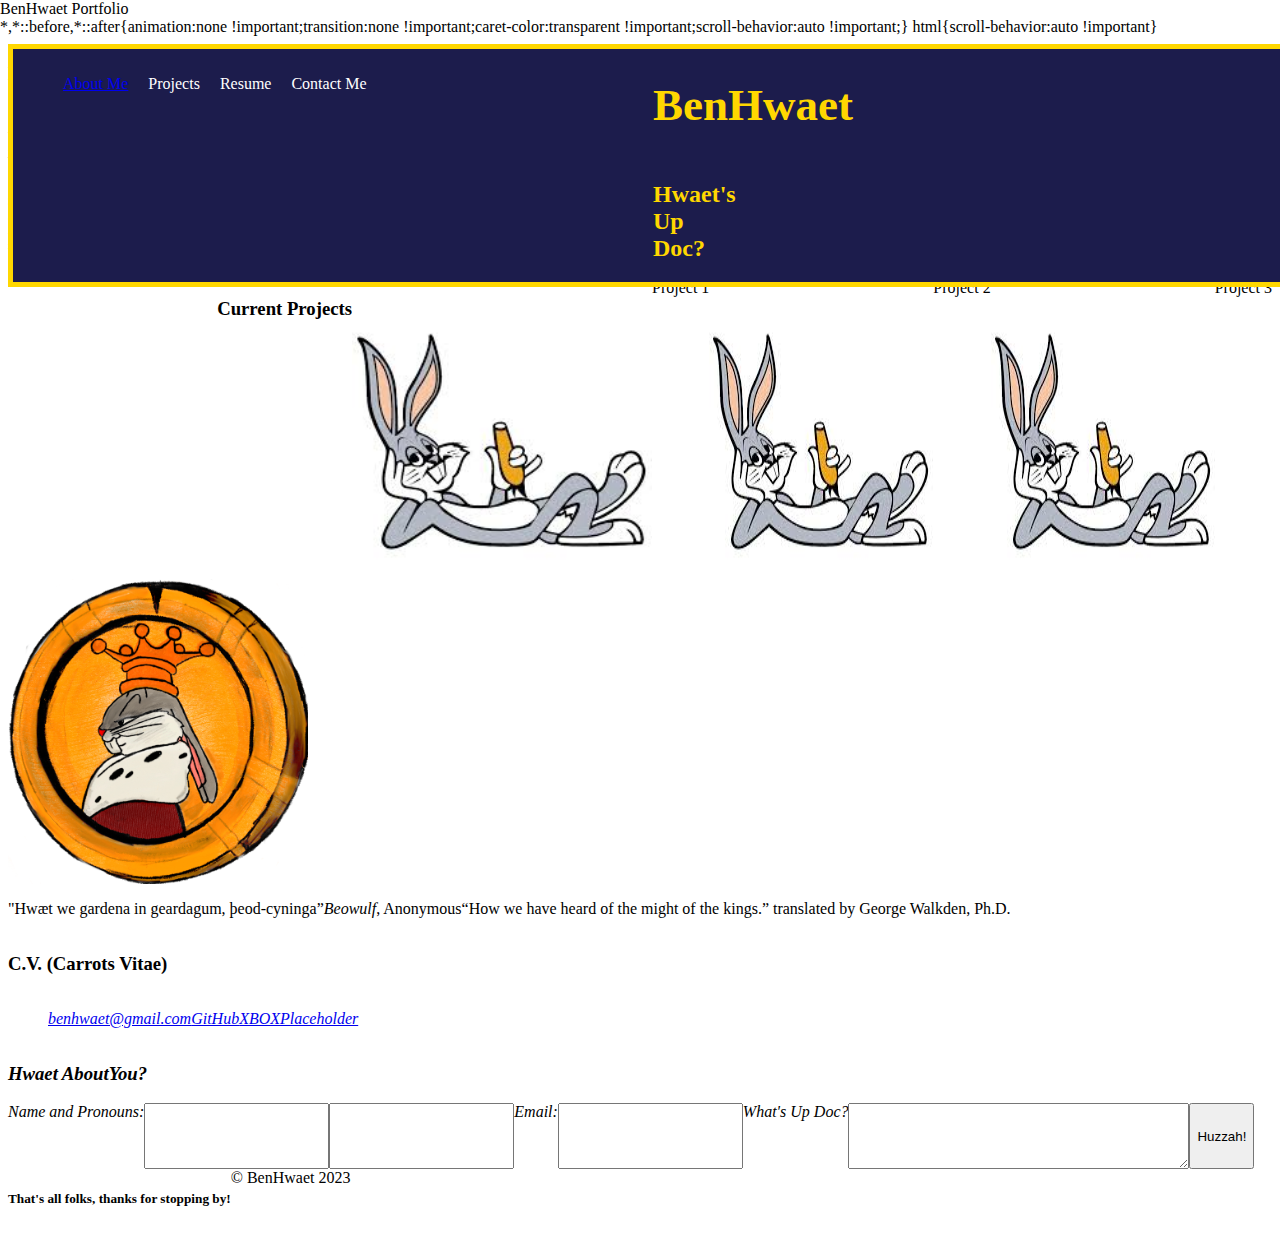
<file: index.html>
<!DOCTYPE html>
<meta charset="UTF-8" />
<meta name="viewport" content="width=device-width, initial-scale=1" />
<link rel="stylesheet" type="text/css" href="./assets/css/newstyle.css" />

<head>
    <title>BenHwaet Portfolio</title>
</head>

<body>
    <header>
        <h1>BenHwaet</h1>         
        <h2>Hwaet's Up Doc?</h2>
        <nav class="navigation">
            <ul>
                <li><a href="#bio">About Me</a></li>
                <li><a href="#projects"></a>Projects</li>
                <li><a href="#cv"></a>Resume</li>
                <li><a href="#contact"></a>Contact Me</li>
            </ul>
        </nav>
    </header>
  <main>      
    <section class="bio" id="bio">
        <h3>Hwaet About Me?</h3>
            <p>
            As a Library Assistant, Ben spends his days preparing storytimes
            and crafts for children, and engaging in other exciting library tasks.
            He is a big fan of video games, scifi-fantasy novels and interactive fiction, 
            as well as books in general.
            Since videogames and library databases fill much of his life, he thought coding
            would be a way to not only understand these things better, but also build and/or 
            modify them.
            Having grown up in the 90s and remembering the fun days of dial-up internet and phones with cords,
            seeing technology grow at an exponential rate has been a fascinating experience.
            He would like to understand <strong>some</strong> of this technology more deeply.
            Though comfortable with technology and the intenet (though not social media),
            Ben is very much a beginner in coding knowledge. He also doesn't speak in the 
            third person in real life.
            <strong>Welcome to my first website, it probably shows.</strong>
            </p>
    </section> 
    <section class="projects" id="projects">  
        <h3>Current Projects</h3>
        <div class="mainproject">
            <img src="assets/images/bugscarrot.jpeg" alt="Bugs Bunny eating a carrot"
                height=300px width="auto"/>
            <div>Project 1</div>
        </div>
        <div class="sideproject">
            <img src="assets/images/bugscarrot.jpeg" alt="Bugs Bunny eating a carrot"/>
             <div>Project 2</div>
        </div>
        <div class="sideproject">
            <img src="assets/images/bugscarrot.jpeg" alt="Bugs Bunny eating a carrot"/>
            <div>Project 3</div>
        </div>
    </section>
    <aside>    
        <section class="avatar">    
            <img class="headshot" src="assets/images/KingBugs.png" 
            alt="Bugs Bunny pretending to be a king."
                height=auto width=300px/>
            <figcaption>
                 <p>"Hwæt we gardena in geardagum, þeod-cyninga” <cite>Beowulf</cite>, Anonymous</p>
                 <p>“How we have heard of the might of the kings.”  translated by George Walkden, Ph.D.</p> 
            </figcaption>
        </section>
        <section class="cv" id="cv">   
            <h3>C.V. (Carrots Vitae)</h3>
            <!-- Carrot Vitae: possibility of turnig through pages, 
                arrows to the sides, 1 of 3, 2 of 3, 3 of 3 -->
    <address class="contact" id="contact">     
        <section>    
        <ul class="myinfo">
            <li><a href="#">benhwaet@gmail.com</a></li>
            <li><a href="https://github.com/Benhwaet">GitHub</a></li>
            <li><a href="https://account.xbox.com/en-ca/Profile?xr=socialtwistnav">XBOX</a></li>
            <li><a href="#">Placeholder</a></li>
        </ul>
        </section>   
        <section>  
            <h3>Hwaet About <strong>You</strong>?</h3>
            <form>
                <label for="name">Name and Pronouns:</label><br>
                <input type="text" id="name" name="name">
                <input type="text" id="pronouns" name="pronouns"><br>
                <label for="email">Email:</label><br>
                <input type="email" id="email" name="email"><br>
                <!-- <label for="comment">Question, Query, Quandary, or Comment:</label><br> -->
                <!-- Would an and/or be too much in above line? -->
                <label type="comment">What's Up Doc?</label><br>
                <textarea type="text" id="text" name="text" rows="4" cols="40"></textarea><br>
                <input type="submit" id="submit" name="submit" value="Huzzah!">
                <!-- Submit text will display on hover -->
            </form>
        </section>    
    </address>
  </main>
    
    <footer>
        <h5>That's all folks, thanks for stopping by!</h5>
        &COPY; BenHwaet 2023
    </footer>
</body>
</file>
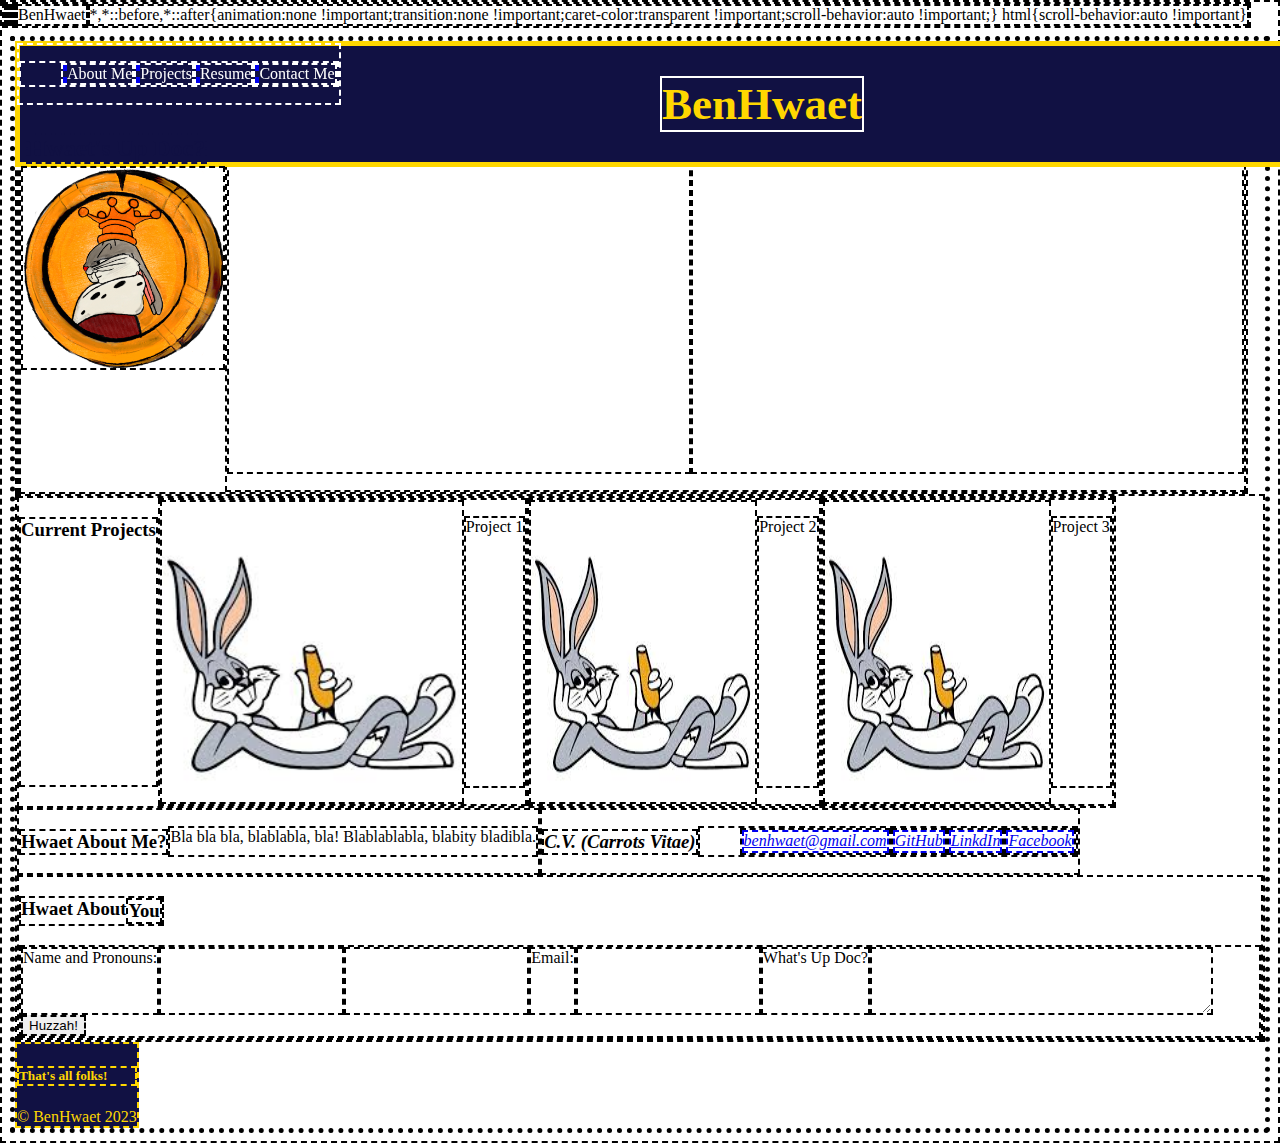
<file: firstindex.html>
<!DOCTYPE html>
<meta charset="UTF-8" />
<meta name="viewport" content="width=device-width, initial-scale=1" />
<!-- <style>
     @import url('https://fonts.googleapis.com/css2?family=Akaya+Telivigala&display=swap');
 </style> -->
<link rel="stylesheet" type="text/css" href="./assets/css/style.css" />
    <!-- <link type="text/css" rel="fontsheet" href="/assets/fonts.css" /> -->
<head>
    <title>BenHwaet</title>
</head>
<body>
    <header>
        <h1>BenHwaet</h1>
        <!-- <span class ="tooltiptext">Benoît M. DesRoches</span>  -->
    <!-- Full name revealed on hover, for Bootcamp purposes -->    
    </header>         
    <section>
        <h2>Hwaet's Up Doc?</h2>
        <nav class="navigation">
            <ul>
                <li><a href="#"></a>About Me</li>
                <li><a href="#"></a>Projects</li>
                <li><a href="#"></a>Resume</li>
                <li><a href="#"></a>Contact Me</li>
            </ul>
        </nav>
    </section>
    <section>    
        <img class="avatar" src="assets/images/KingBugs.png" 
        alt="Bugs Bunny pretending to be a king."
            height=auto width=300px/>
        <figcaption>
             <p>"Hwæt we gardena in geardagum, þeod-cyninga” Beowulf, Anonymous</p>
             <p>“How we have heard of the might of the kings.”  translated by George Walkden, Ph.D.</p> 
        </figcaption>
    </section>    
    <main>
        <aside>  
            <!-- Idea is to have a scrollable image wheel, 
                horizontal for mobile, vertical for desktop.   -->
                <h3>Current Projects</h3>
            <div id="mainproject">
                <img src="assets/images/bugscarrot.jpeg" alt="Bugs Bunny eating a carrot"
                height=300px width="auto"/>
                <p>Project 1</p>
            </div>
            <div class="projectcard">
                <img src="assets/images/bugscarrot.jpeg" alt="Bugs Bunny eating a carrot"/>
                <p>Project 2</p>
            </div>
            <div class="projectcard">
                <img src="assets/images/bugscarrot.jpeg" alt="Bugs Bunny eating a carrot"/>
                <p>Project 3</p>
            </div>
        </aside>    
        <section class="bio" id="bio">
            <h3>Hwaet About Me?</h3>
                <p>
                Bla bla bla, blablabla, bla! Blablablabla, blabity bladibla.
                </p>
        </section>
   
        </section> 
        <address class="resume" id="resume">   
            <h3>C.V. (Carrots Vitae)</h3>
            <!-- Carrot Vitae: possibility of turnig through pages, 
                arrows to the sides, 1 of 3, 2 of 3, 3 of 3 -->
                <ul>
                    <li><a href="#">benhwaet@gmail.com</a></li>
                    <li><a href="#">GitHub</a></li>
                    <li><a href="#">LinkdIn</a></li>
                    <li><a href="#">Facebook</a></li>
                </ul>
                <!-- <img class="cv" src="assets/BMDesRoches2020.docx.pdf" 
                alt="Images version of my C.V., click to expand"> -->
            </address>
        <section>    
            <h3>Hwaet About <strong>You</strong></h3>
            <form>
                <label for="name">Name and Pronouns:</label><br>
                <input type="text" id="name" name="name">
                <input type="text" id="pronouns" name="pronouns"><br>
                <label for="email">Email:</label><br>
                <input type="email" id="email" name="email"><br>
                <!-- <label for="comment">Question, Query, Quandary, or Comment:</label><br> -->
                <!-- Would an and/or be too much in above line? -->
                <label type="comment">What's Up Doc?</label><br>
                <textarea type="text" id="text" name="text" rows="4" cols="40"></textarea><br>
                <input type="submit" name="submit" value="Huzzah!">
                <!-- Submit text will display on hover -->
            </form>
        </section>
        </main>
    <footer>
        <h5>That's all folks!</h5>
        &COPY; BenHwaet 2023
    </footer>
</body>
</file>
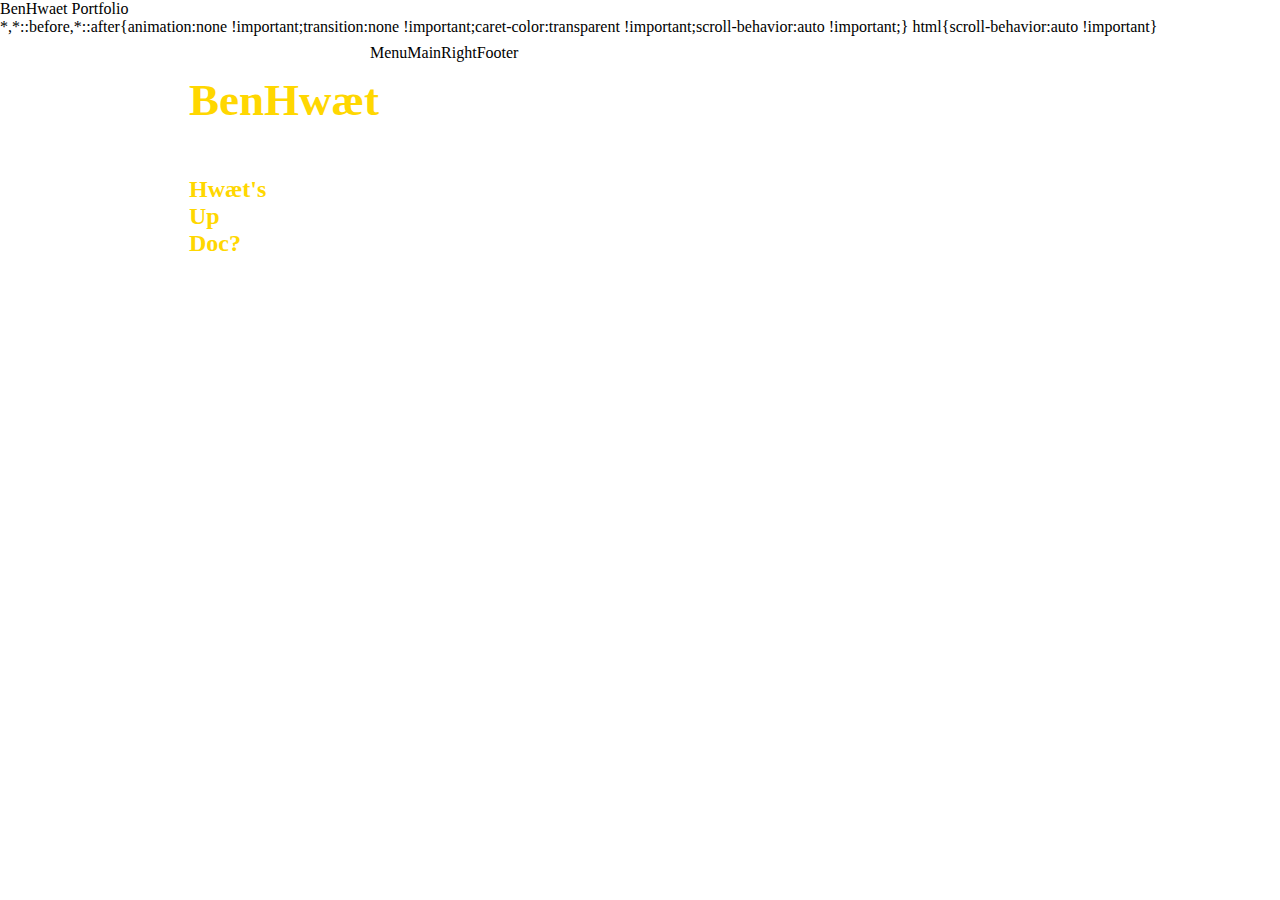
<file: gridindex.html>
<!DOCTYPE html>
<meta charset="UTF-8" />
<meta name="viewport" content="width=device-width, initial-scale=1" />
<link rel="stylesheet" type="text/css" href="./assets/css/newstyle.css" />

<head>
    <title>BenHwaet Portfolio</title>
</head>

<body>
<div class="grid-container">
    <head>
        <div class="header">
            <h1>BenHwæt</h1>
            <h2>Hwæt's Up Doc?</h2>
            <nav class="navigation">
            <ul>
                <li>About Me</li>
                <li>Projects</li>
                <li>Resume</li>
                <li>Contact Me</li>
            </ul>
        </nav>
        </div>
    

    <div class="item2">Menu</div>
    <div class="item3">Main</div>  
    <div class="item4">Right</div>
    <div class="item5">Footer</div>
</div>
</file>
<file: assets/css/newstyle.css>
* {
  display: flex;
  flex-wrap: wrap;
}

title {

}

body {
  display: flex;

}

header {
  display: flex;
  position: fixed;
  width: 100%;
  margin: 0%;
  padding: 0%;
  color: gold;
  border: 5px solid gold;
  background-color: rgb(28, 28, 76);
}

h1 {
  display: flex;
  font-size: 45px;
  margin-inline-start: 50%;
  margin-inline-end: 50%;
  color: gold;
}

h2 {
  display: flex;
  margin-inline-start: 50%;
  margin-inline-end: 50%;
  color: gold;
}

.navigation {
  display: flex;
  justify-content: flex-end;
  position: absolute;
  align-items: flex-end;
  color: white;

}

nav ul {
    display: flex;
}

nav ul li {
  display: flex;
  margin: 10px;
}
main {
    display: flex;
    justify-content: flex-end;

}

.bio {

}

main section h3 {

}

.projects {

}

.mainproject {

}

.sideproject {

}

aside {

}

.avatar {

}

.headshot {

}

figcaption {

}

.cv {

}

aside h3 {

}

.contact {

}

.myinfo {

}

form {

}

#pronouns {

}

#email {

}

#text {

}

#submit {

}

footer {

}

h5 {

}
</file>
<file: assets/css/style.css>
* {
    display: flex;
    flex-wrap: wrap;
    border: 2px dashed;  
}

body {
    display: flex;
    border: 5px dotted black 
  }

header {
    display: flex;
    position: fixed;
    width: 100%;
    margin: 0%;
    padding: 0%;
    background-color: rgb(17, 17, 67);
    color: gold;
    border: 5px solid gold;
}

header h1 {
    display: flex;
    font-size: 45px;
    margin-inline-start: 50%;
    margin-inline-end: 50%;
    border: 2px solid white;
}

header h1:hover {
    color: white;
}

h2 {
    display: fixed;
    position: absolute;
    margin-block: 7%;
    margin-left: .7%;
    justify-content: center;
    align-items: center;
    color:rgb(17, 17, 67)
}

/* header nav {
    display: flex;
    justify-content: flex-start;
    border: 5px solid pink;
}  */

.navigation {
    display: flex;
    position: absolute;
    justify-content: flex-end;
    color: white;
    border: 5px border purple;
}

/* section nav ul li {
    display: flex;
    position: relative;
    justify-content: flex-end;
    padding: 5px;
    margin: 5px;
    color: gold;
} */

section nav ul li a {

}


.avatar {
    width: 200px;;
    height: 200px;
    margin-block: 10%;
    position: relative;
    float: left;
}

figcaption {
    
   
}

h3 {
   
}


.headshot {

 }

.bio {
    
}

main h3 {

}

main p {

}

aside {
    display: flex;
    
}

aside h3 {

}

#mainproject {

}

.projectcard {
    
}

.resume {

}

address h3 {

}

address ul {

}

address ul li a {

}

.cv {

}

form {
    display: flex;
    justify-content: flex-start;
}

footer {
  display: flex;
  justify-content: flex-start;
  flex-flow: column wrap;
  background-color: rgb(17, 17, 67);
  color: gold;
}

h5 {
    
}
</file>
